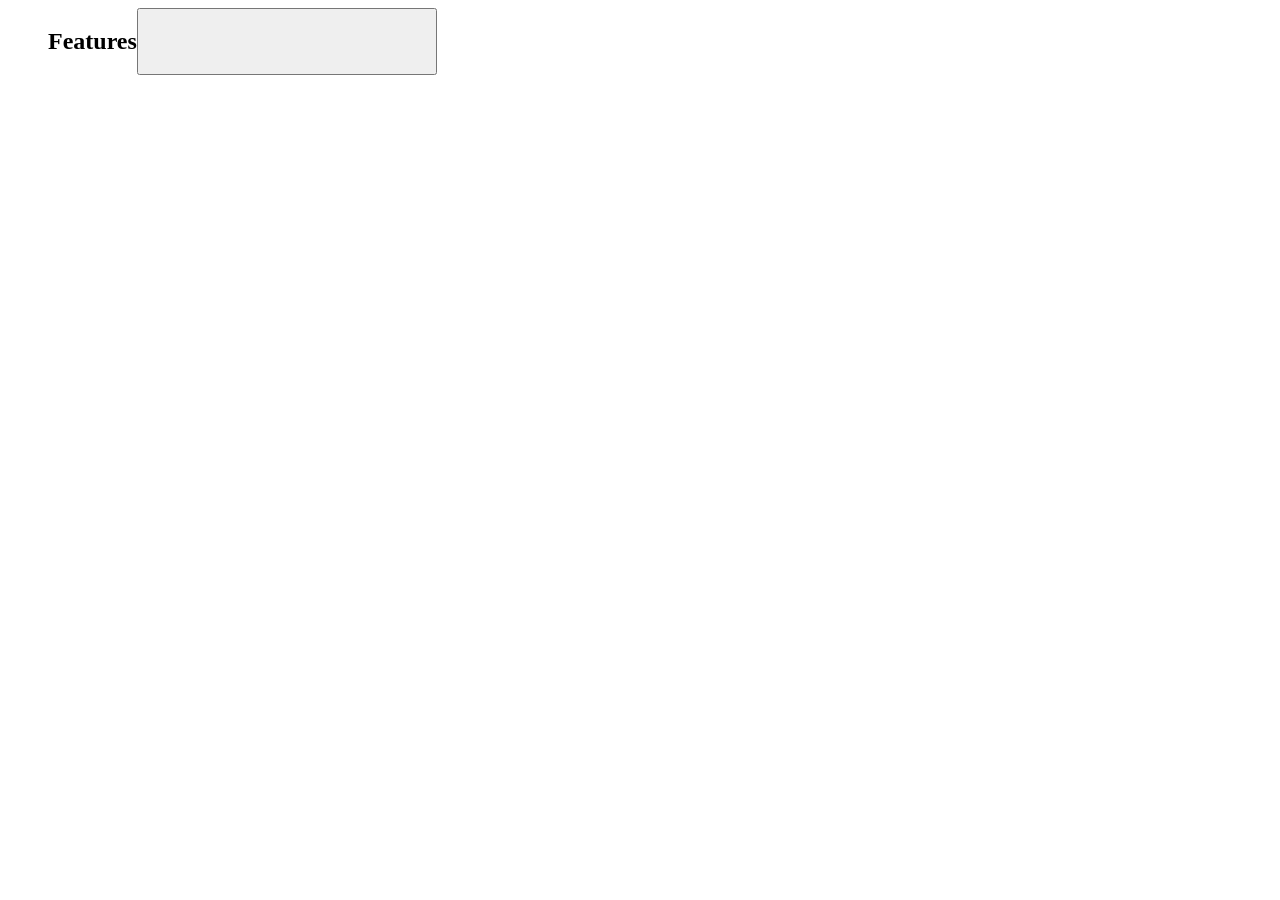
<file: Codes/feature.html>
<!DOCTYPE html>
<html lang="en">
<head>
    <meta charset="UTF-8">
    <meta name="viewport" content="width=device-width, initial-scale=1.0">
    <title>Feature</title>
    <link rel="stylesheet" href="features.css">
</head>
<body>
    <div class = "navbar">
        <h2> Features </h2>

        <input type="button" placeholder="What's new>">
</body>
</html>
</file>
<file: Codes/features.css>
.navbar
{
    display: flex;
}

.navbar h2
{
    margin-left: 40px;
}

.navbar input
{
    width: 300px;
}
</file>
